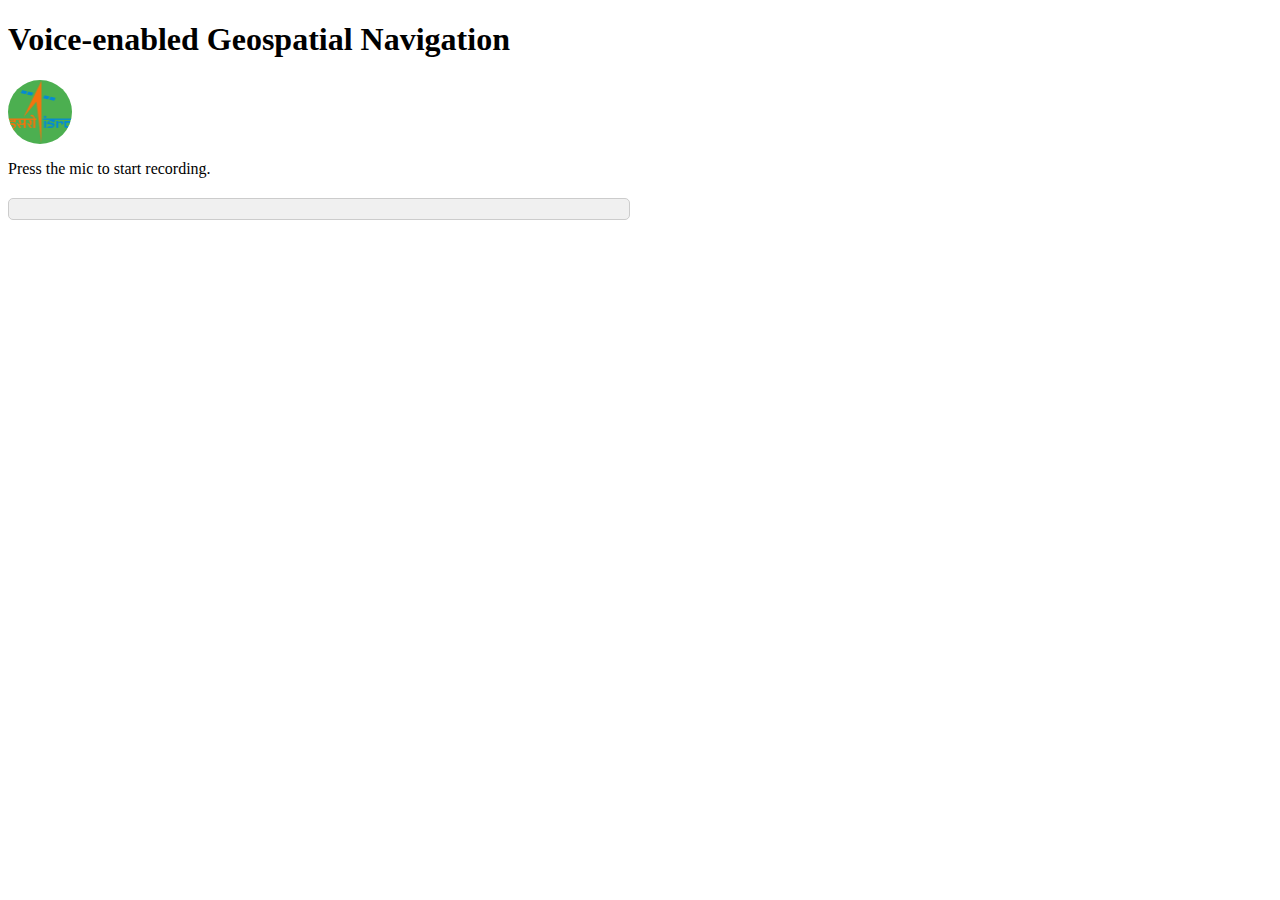
<file: server/index.html>
<!DOCTYPE html>
<html lang="en">
<head>
    <meta charset="UTF-8">
    <meta name="viewport" content="width=device-width, initial-scale=1.0">
    <title>Voice-enabled Geospatial Navigation</title>
    <style>
        .mic-container {
            position: relative;
            width: 64px;
            height: 64px;
            border-radius: 50%;
            background-color: #4CAF50;
            display: flex;
            justify-content: center;
            align-items: center;
            cursor: pointer;
            overflow: hidden; /* Ensures the mic icon is within the circular shape */
        }
        
        .mic-icon {
            width: 100%;
            height: 100%;
            background-image: url('isro.png'); /* Replace with your mic icon image */
            background-size: cover;
            background-position: center;
            border-radius: 50%;
            display: flex;
            justify-content: center;
            align-items: center;
            position: relative;
        }
        
        .wave {
            position: absolute;
            width: 100%;
            height: 100%;
            border-radius: 50%;
            background-color: rgba(255, 255, 255, 0.6);
            transform-origin: center;
            animation: pulse 1.5s infinite ease-in-out;
            opacity: 0;
            pointer-events: none;
        }
        
        .text-box {
            margin-top: 20px;
            padding: 10px;
            border: 1px solid #ccc;
            border-radius: 5px;
            background-color: #f0f0f0;
            width: 80%;
            max-width: 600px;
            word-wrap: break-word;
        }
    </style>
</head>
<body>
    <h1>Voice-enabled Geospatial Navigation</h1>
    <div class="mic-container" id="micContainer">
        <div class="mic-icon" id="micIcon">
            <div class="wave" id="wave"></div>
        </div>
    </div>
    <p id="status">Press the mic to start recording.</p>

    <div class="text-box" id="textBox"></div>

    <script src="script.js" defer></script>
</body>
</html>
</file>
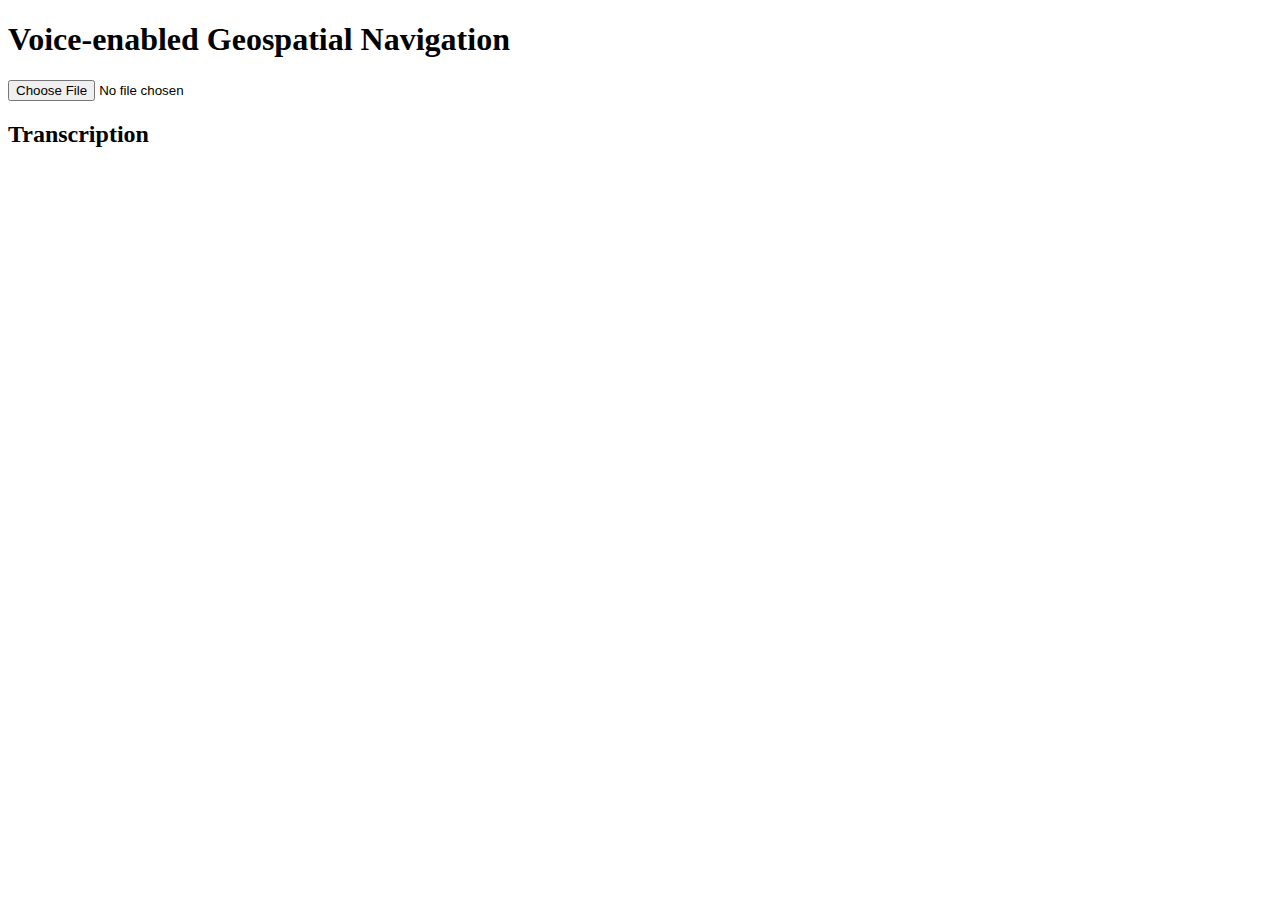
<file: server/demo.html>
<!DOCTYPE html>
<html lang="en">
<head>
    <meta charset="UTF-8">
    <meta name="viewport" content="width=device-width, initial-scale=1.0">
    <title>Voice-enabled Geospatial Navigation</title>
    <script src="demo.js" defer></script>
</head>
<body>
    <h1>Voice-enabled Geospatial Navigation</h1>
    <input type="file" id="audioInput" accept="audio/*">
    <div id="data">
        <div id="transcription">
            <h2>Transcription</h2>
            <div id="transcriptionText"></div>
        </div>
    </div>
</body>
</html>
</file>
